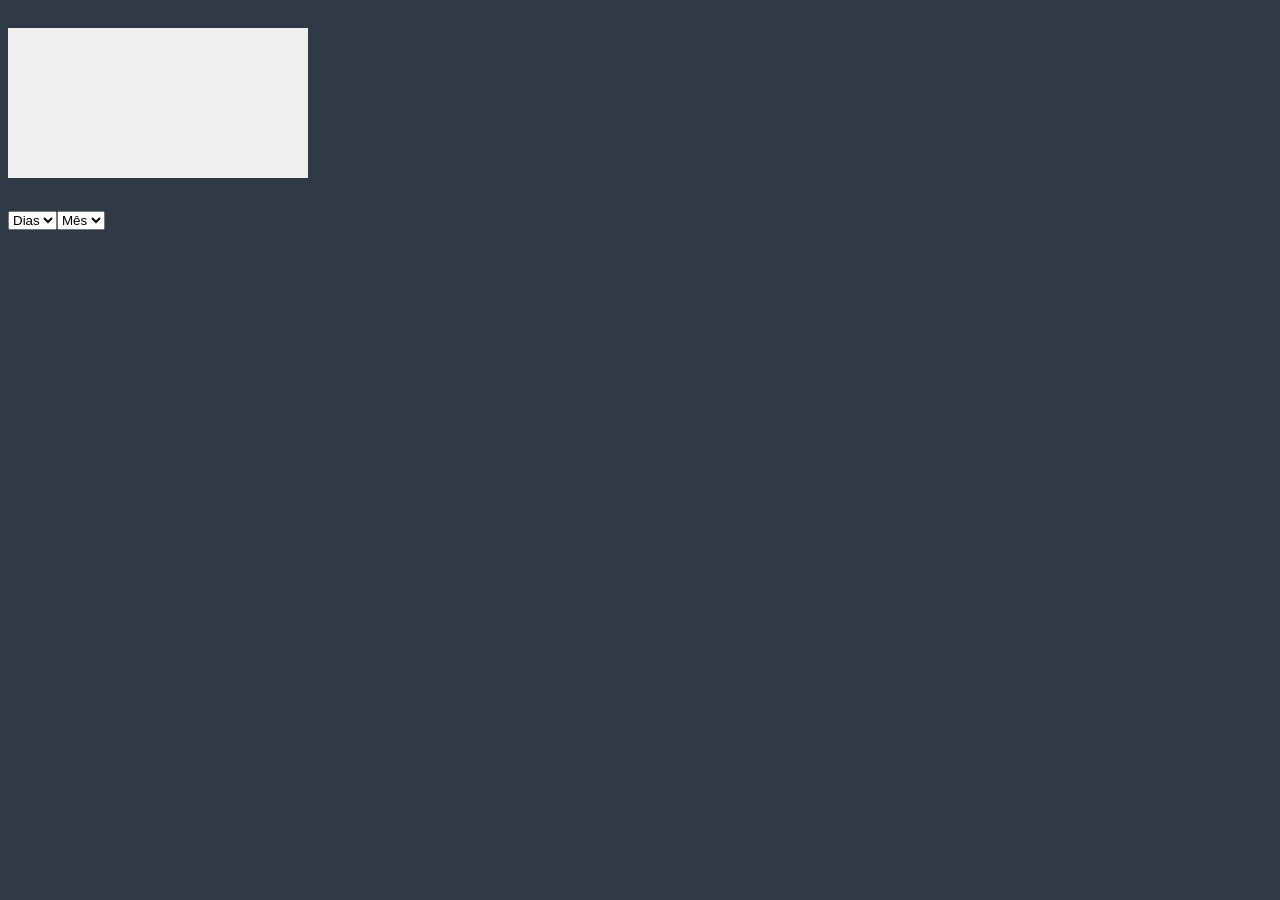
<file: API2/index2.html>
<!DOCTYPE html>
<html lang="pt-BR">
    <head>
        <meta charset="UTF-8">
        <meta name="viewport" content="width=device-width, initial-scale=1.0">
        <title>API Moeda</title>
        <link rel="stylesheet" href="style2.css">
    </head>
    <body id="body">
        
        <div id="desgraca">
            <canvas id="grafico"></canvas>

            <select id="dia">
            <option value="">Dias</option>
        </select>

        <select id="mes">
            <option value="">Mês</option>
        </select>
        </div>
        
        <script src="script2.js"></script>
    </body>
</html>
</file>
<file: API2/style2.css>
#body {
    background-color: rgb(48, 57, 70);
}

#desgraca {
    font-size: 30px;
    color: white;
    display:table-footer-group;
}

#grafico {
  background-color: #f0f0f0;
  display: block;
  margin: 20px auto;
}
</file>
